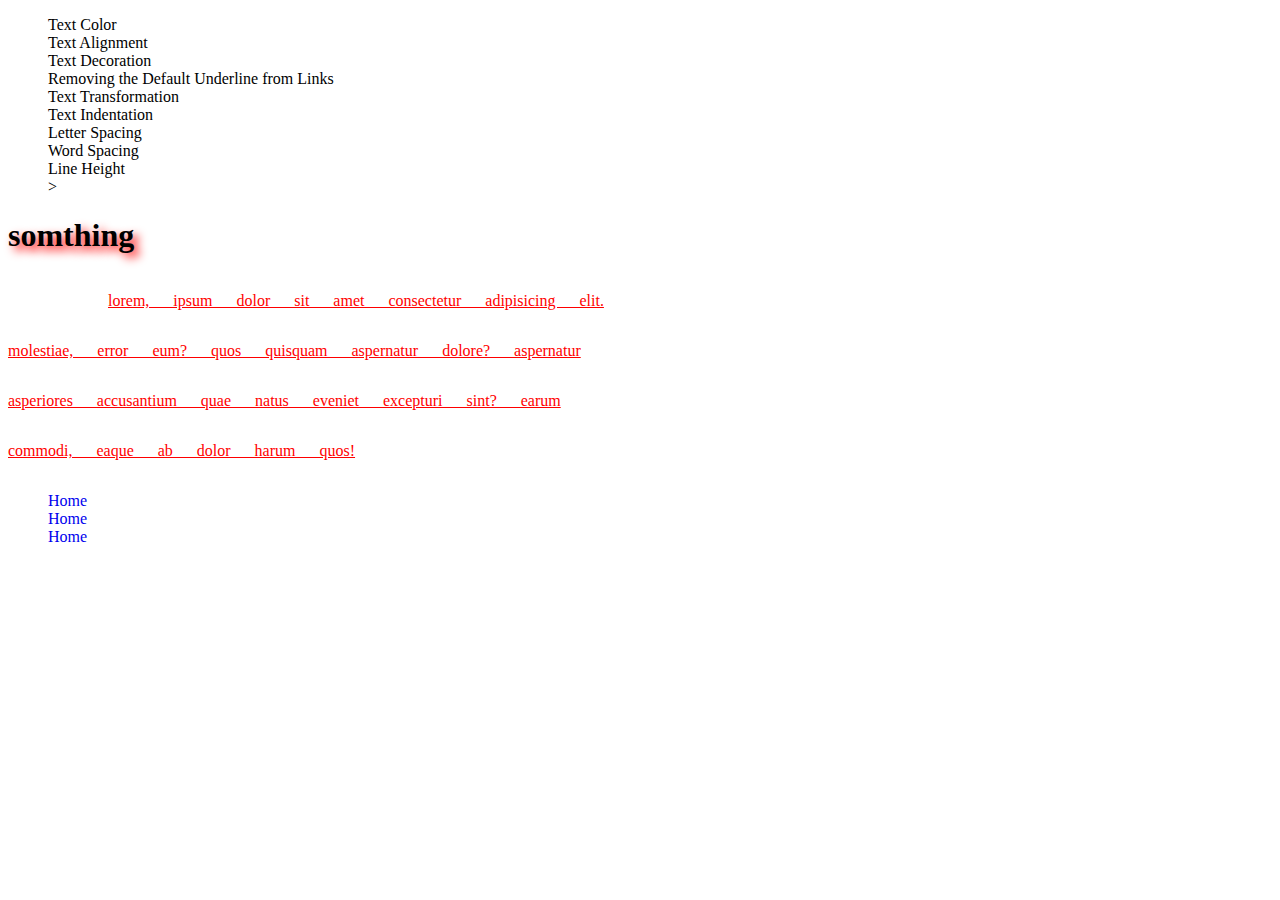
<file: Htext.html>
<!DOCTYPE html>
<html lang="en">
<head>
    <meta charset="UTF-8">
    <meta name="viewport" content="width=device-width, initial-scale=1.0">
    <title>Document</title>
    <style>
        p{
            color: red;
        }
        p{
            width: 50%;
            /* text-align: center;
            text-align: left;
            text-align: right;
            text-align: justify; */
            text-decoration: underline;
            text-transform: capitalize;
            text-transform: uppercase;
            text-transform: lowercase;
            text-indent: 100px;
            /* letter-spacing: 20px; */
            word-spacing: 20px;
            line-height: 50px;
        }
        a{
            text-decoration: none;
        }
        li{
            list-style: none;
        }
        h1{
            text-shadow: 5px 5px 10px red;
        }
    </style>
</head>
<body>

    <ul>  
        <li> Text Color</li>
        <li> Text Alignment</li>
        <li> Text Decoration</li>
        <li> Removing the Default Underline from Links</li>
        <li> Text Transformation</li>
        <li> Text Indentation</li>
        <li> Letter Spacing</li>
        <li> Word Spacing</li>
        <li> Line Height</li>>
    </ul>
    <h1>somthing</h1>

    <p>Lorem, ipsum dolor sit amet consectetur adipisicing elit. Molestiae, error eum? Quos quisquam aspernatur dolore? Aspernatur asperiores accusantium quae natus eveniet excepturi sint? Earum commodi, eaque ab dolor harum quos!</p>
<ul>
    <li><a href="#">Home</a></li>
    <li><a href="#">Home</a></li>
    <li><a href="#">Home</a></li>
</ul>
    
</body>
</html>
</file>
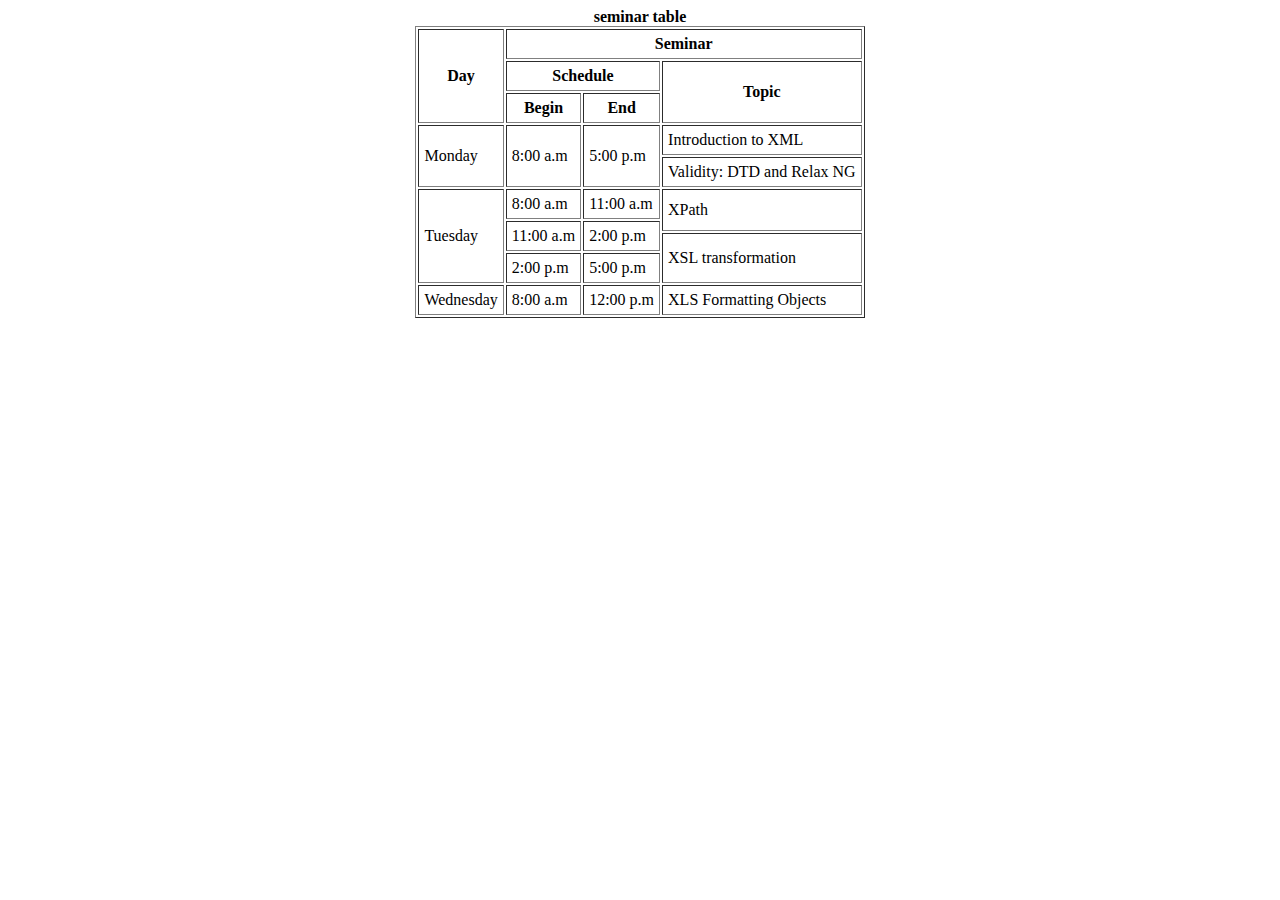
<file: weekly tabel.html>
<!DOCTYPE html>
<html>
<body>
    <table border="1" align="center" cellpadding="5px">
        <caption><b> seminar table</b></caption>
        <thead>
            <tr>
                <th rowspan="3">Day</th>
                <th colspan="3">Seminar</th>
            </tr>
            <tr>
                <th colspan="2">Schedule</th>
                <th rowspan="2">Topic</th>
            </tr>
            <tr>
                <th>Begin</th>
                <th>End</th>
            </tr>    
        </thead>

        <tbody>
            <tr>
                <td rowspan="2">Monday</td>
                <td rowspan="2">8:00 a.m</td>
                <td rowspan="2">5:00 p.m</td>
                <td>Introduction to XML</td>
            </tr>
            <tr>
                <td>Validity: DTD and Relax NG</td>
            </tr>
            <tr>
                <td rowspan="21">Tuesday</td>
                <td rowspan="8">8:00 a.m</td>
                <td rowspan="8">11:00 a.m</td>
                <td rowspan="14">XPath </td>
            </tr>
            <tr></tr>
            <tr></tr>
            <tr></tr>
            <tr></tr>
            <tr></tr>
            <tr></tr>
            <tr></tr>
            <tr>
                <td rowspan="10">11:00 a.m</td>
                <td rowspan="10">2:00 p.m</td>
            </tr>
            <tr></tr>
            <tr></tr>   
            <tr></tr>
            <tr></tr>
            <tr></tr>
            <tr>

                <td rowspan="7">XSL transformation</td>
            </tr>
            <tr></tr>
            <tr></tr>
            <tr></tr>
            <tr>
                <td rowspan="3">2:00 p.m</td>
                <td rowspan="3">5:00 p.m</td>
            </tr>
            <tr></tr>
            <tr></tr>
            <tr>
                <td>Wednesday</td>
                <td>8:00 a.m</td>
                <td>12:00 p.m</td>
                <td>XLS Formatting Objects</td>
            </tr>

        </tbody>
    </table>
</body>

</html>
</file>
